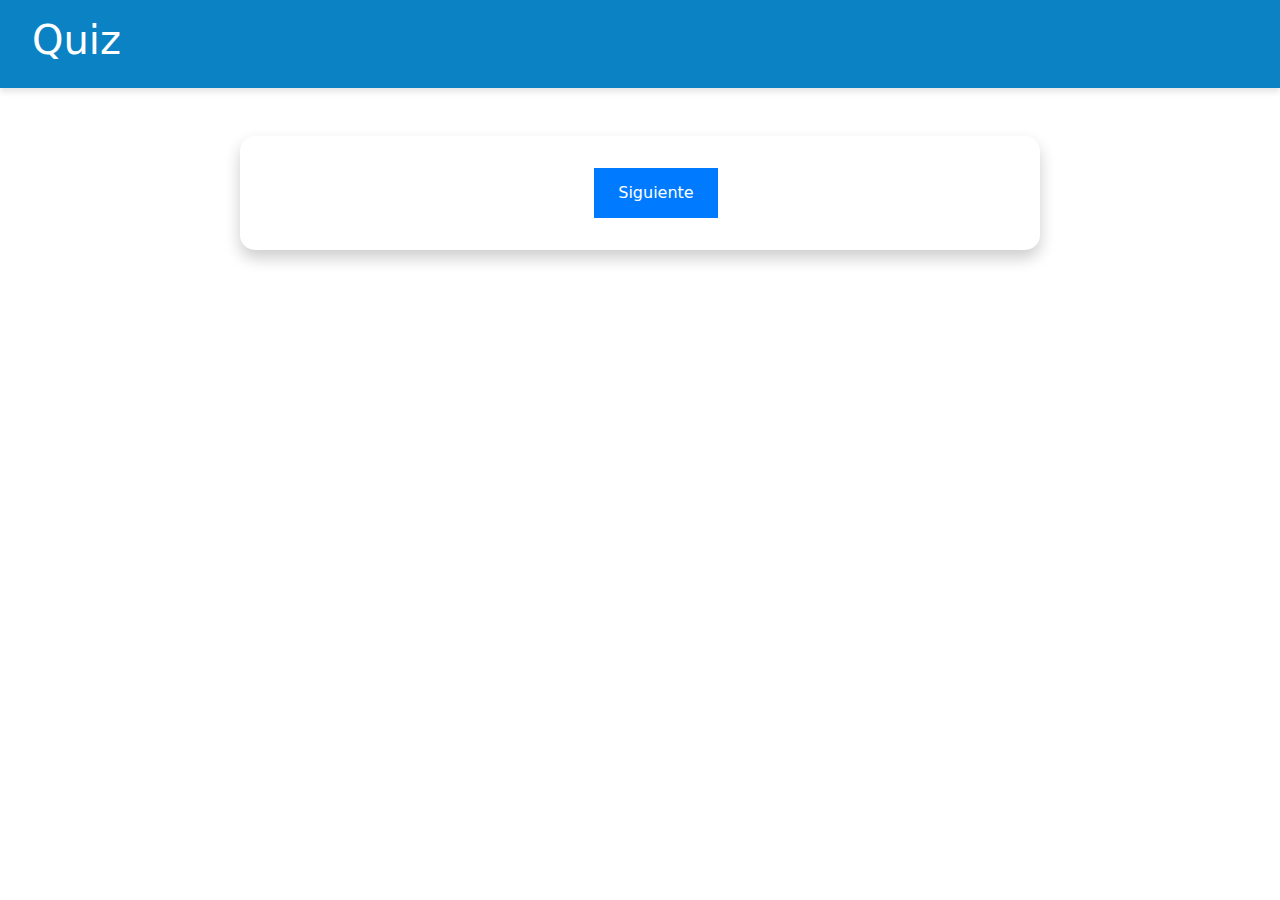
<file: pages/question.html>
<!DOCTYPE html>
<html lang="en">
  <head>
    <meta charset="UTF-8" />
    <meta name="viewport" content="width=device-width, initial-scale=1.0" />
    <title>Quiz-Questions</title>
    <link rel="stylesheet" href="../styles/styles.css" />
    <link href="https://cdn.jsdelivr.net/npm/bootstrap@5.3.5/dist/css/bootstrap.min.css" rel="stylesheet" >
    <script src="../scripts/main.js" defer></script>
  </head>
  <body>
    <header>
      <h1><a href="index.html">Quiz</a></h1>
    </header>
    <main id="quiz-container">
      <article class="question-card"></article>
      <div class="next-btn">
        <button id="nextButton">Siguiente</button>
      </div>

    </main>
    <div id="alertContainer">

    </div>
  </body>
</html>
</file>
<file: styles/styles.css>
* {
  box-sizing: border-box;
  margin: 0;
  padding: 0;
}

body {
  font-family: Arial, Verdana, Helvetica, sans-serif;
  background-color: #cce6f5;
  padding: 0;
  margin: 0;
}

header {
  background-color: #0b82c4;
  padding: 1rem 2rem;
  color: white;
  font-size: 2rem;
  font-weight: bold;
  box-shadow: 0 4px 6px rgba(0, 0, 0, 0.1);
}

h1 a {
  text-decoration: none;
  color: white;
}

main {
  display: flex;
  flex-wrap: wrap;
  justify-content: center;
  padding: 2rem;
  gap: 2rem;
}

.card {
  background-color: white;
  border-radius: 15px;
  padding: 2rem;
  box-shadow: 0 8px 16px rgba(0, 0, 0, 0.2);
  width: 300px;
  min-height: 200px;
  display: flex;
  flex-direction: column;
  justify-content: space-between;
}

.card h2 {
  margin-bottom: 1rem;
}

button {
  background-color: #007bff;
  color: white;
  border: none;
  padding: 0.8rem 1.5rem;
  border-radius: 8px;
  font-size: 1rem;
  cursor: pointer;
  margin-top: 1rem;
  align-self: center;
}

button:hover {
  background-color: orange;
}

#quiz-container {
  margin: 3rem auto;
  max-width: 800px;
  background: white;
  border-radius: 15px;
  padding: 2rem;
  box-shadow: 0 8px 16px rgba(0, 0, 0, 0.2);
}

.question-card h2 {
  margin-bottom: 2rem;
  text-align: center;
  font-size: 1.5rem;
}

.options-grid {
  display: grid;
  grid-template-columns: 1fr 1fr;
  gap: 1rem;
  margin-bottom: 2rem;
}

.options-grid button {
  padding: 2rem;
  font-weight: bold;
  font-size: 1rem;
  border-radius: 12px;
  color: white;
  border: none;
  cursor: pointer;
  transition: transform 0.2s ease;
}

.options-grid button:hover {
  transform: scale(1.05);
}
.options-grid button:nth-child(1) {
  background-color: #f44336;
}
.options-grid button:nth-child(2) {
  background-color: #f4e242;
  color: black;
}
.options-grid button:nth-child(3) {
  background-color: #4df2a9;
}
.options-grid button:nth-child(4) {
  background-color: #4dd2f2;
}

.next-btn {
  display: flex;
  justify-content: flex-end;
}

.results-container {
  display: flex;
  justify-content: space-between;
  align-items: center;
  background: white;
  margin: 3rem auto;
  padding: 2rem;
  border-radius: 20px;
  max-width: 800px;
  box-shadow: 0 8px 16px rgba(0, 0, 0, 0.2);
}

.score-circle {
  width: 150px;
  height: 150px;
  background-color: #c7ffe5;
  border-radius: 50%;
  display: flex;
  justify-content: center;
  align-items: center;
  font-size: 2.5rem;
  font-weight: bold;
}

.result-text {
  margin-left: 2rem;
  text-align: left;
}

.result-text h2 {
  font-size: 1.5rem;
  margin-bottom: 0.5rem;
}

canvas {
  max-width: 100%;
  margin-top: 20px;
}
#alertContainer{
  position: absolute;
  top: 50px;
  left: 50%;
}

@media (max-width: 768px) {
.options-grid{
  grid-template-columns: 1fr;
}

}
/*Feedback al ususario al realizar pregunta
y responsive
e intentar arreglar inicio con live server
*/
</file>
